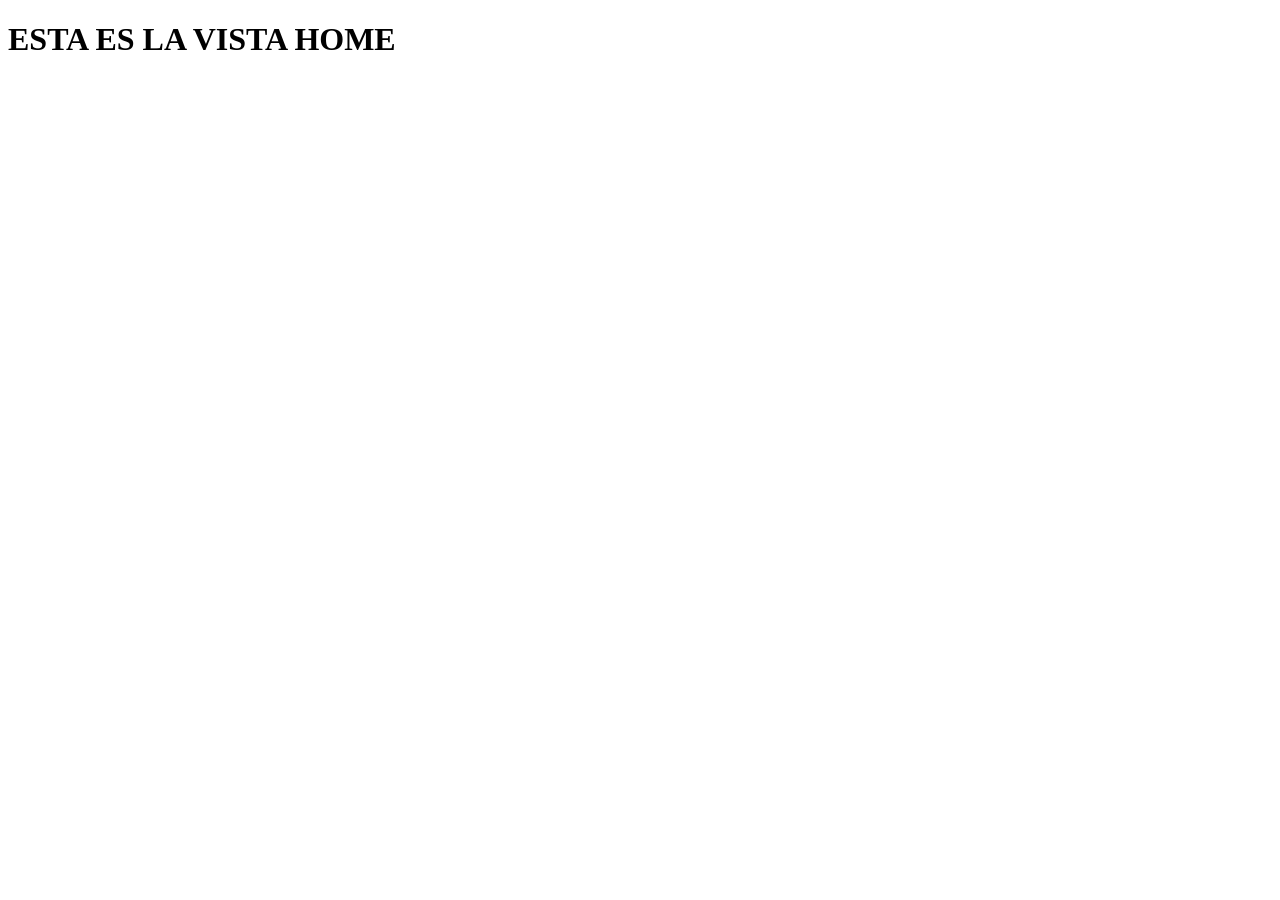
<file: src/main/resources/templates/index.html>
<!DOCTYPE html>
<html xmlns:th="http://www.thymeleaf.org" th:replace="~{layout/base :: layout('Analisis de Datos', ~{::content})}">
<body>
    <div th:fragment="content" class="dashboard">
        <h1>ESTA ES LA VISTA HOME</h1>
    </div>
</body>
</html>
</file>
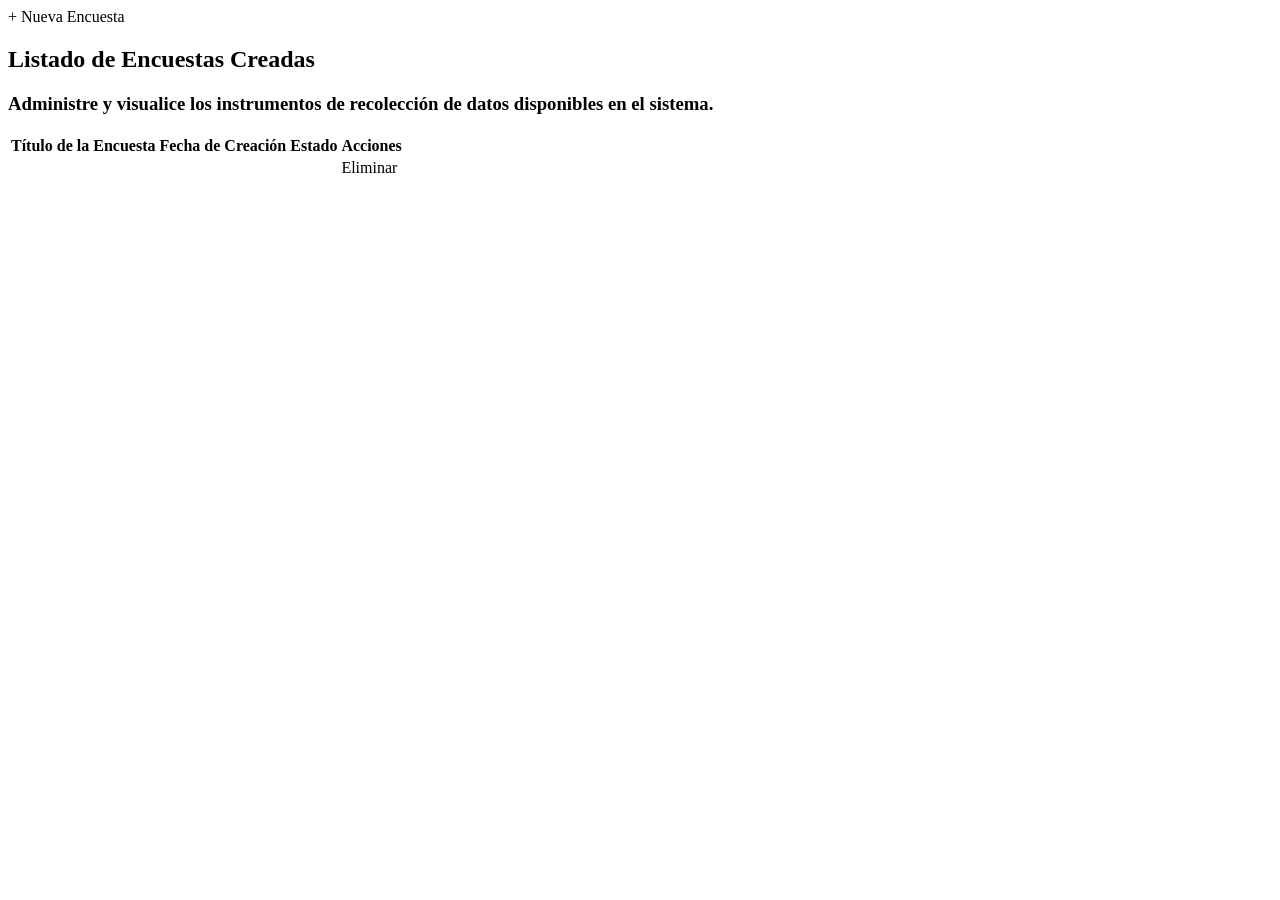
<file: src/main/resources/templates/encuestas.html>
<!DOCTYPE html>
<html xmlns:th="http://www.thymeleaf.org" th:replace="~{layout/base :: layout('Analisis de Datos', ~{::content})}">
<body>
<div th:fragment="content" class="dashboard">

    <!-- Barra de acciones superior -->
    <div class="action-bar">
        <a th:href="@{/encuestas/formulario-encuesta}" class="btn btn--primary">
            + Nueva Encuesta
        </a>
    </div>

    <!-- Tarjeta contenedora de la lista de encuestas -->
    <section class="card card--col-12">
        <h2 class="card__title">Listado de Encuestas Creadas</h2>
        <h3 class="card__subtitle">Administre y visualice los instrumentos de recolección de datos disponibles en el sistema.</h3>

        <div class="table-container" >
            <table class="data-table">
                <thead>
                <tr>
                    <th>Título de la Encuesta</th>
                    <th>Fecha de Creación</th>
                    <th>Estado</th>
                    <th class="survey-actions">Acciones</th>
                </tr>
                </thead>
                <tbody>
                <!-- Fila  -->
                <tr th:each="encuesta: ${encuestas}">
                    <td>
                        <a th:href="@{/encuestas/detalle(id=1)}" class="survey-link" th:text="${encuesta.nombre}">

                        </a>
                    </td>
                    <td th:text="${encuesta.fechaCreacion}"></td>
                    <td th:text="${encuesta.publicado}"></td>
                    <td class="survey-actions">
                        <a th:href="@{/encuestas/eliminar(id=1)}" class="btn btn--danger-subtle">
                            Eliminar
                        </a>
                    </td>
                </tr>

                </tbody>
            </table>
        </div>
    </section>

</div>
</body>
</html>
</file>
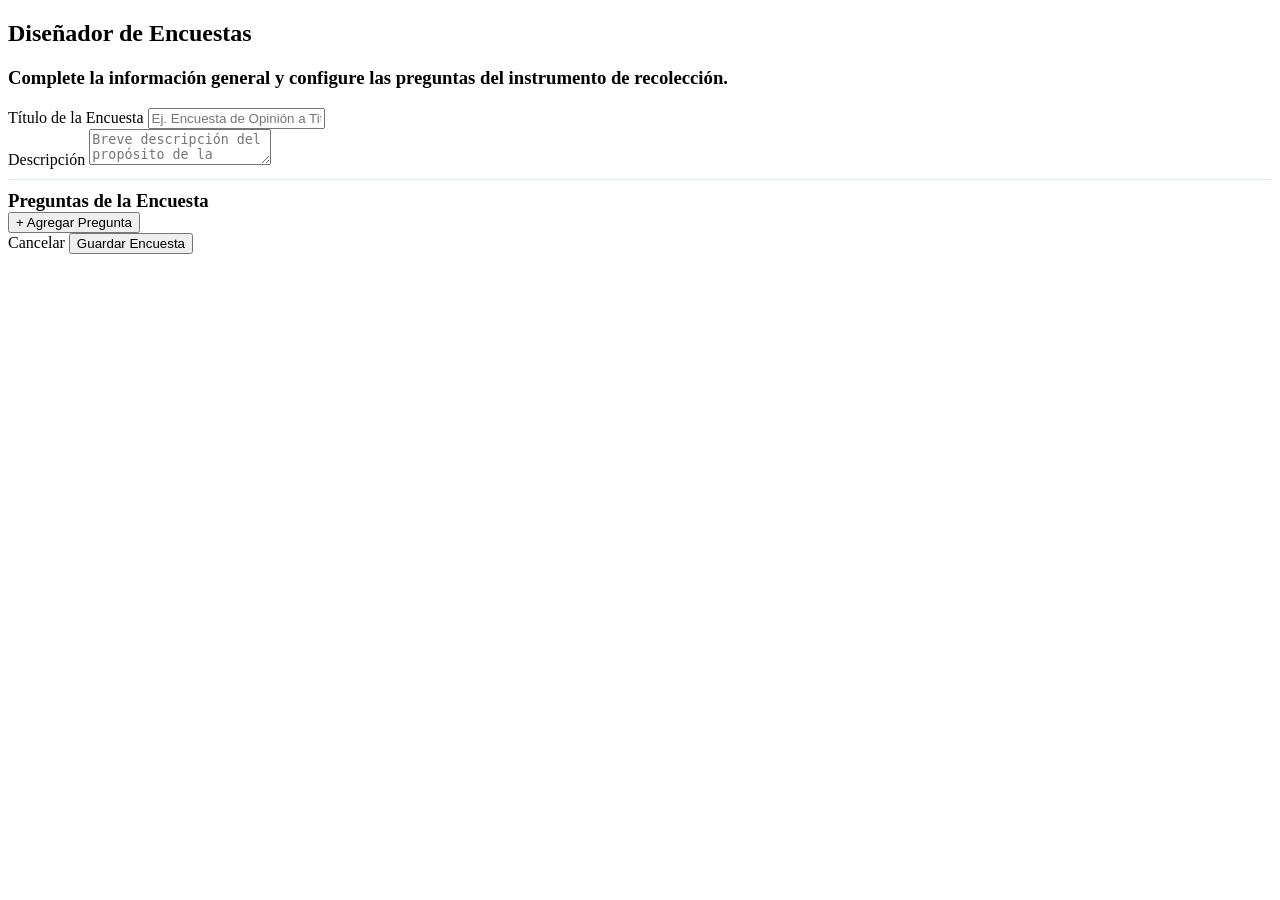
<file: src/main/resources/templates/formulario-encuesta.html>
<!DOCTYPE html>
<html xmlns:th="http://www.thymeleaf.org" th:replace="~{layout/base :: layout('Nueva Encuesta', ~{::content})}">
<body>
<div th:fragment="content" class="dashboard">

    <section class="card card--col-12">
        <h2 class="card__title">Diseñador de Encuestas</h2>
        <h3 class="card__subtitle">Complete la información general y configure las preguntas del instrumento de recolección.</h3>

        <form class="form" th:action="@{/encuestas/nueva-encuesta}" th:object="${encuestaNueva}" method="POST">

            <!-- Datos Generales de la Encuesta -->
            <div class="form__group">
                <label class="form__label" for="titulo">Título de la Encuesta</label>
                <input type="text" id="titulo" name="titulo" class="form__input" placeholder="Ej. Encuesta de Opinión a Titulados de Ingeniería de Sistemas" th:field="*{nombre}" required>
            </div>

            <div class="form__group">
                <label class="form__label" for="descripcion">Descripción</label>
                <textarea id="descripcion" name="descripcion" class="form__textarea" placeholder="Breve descripción del propósito de la encuesta..." th:field="*{descripcion}"></textarea>
            </div>

            <hr style="border: 0; border-top: 1px solid #e2e8f0; margin: 10px 0;">

            <!-- Sección de Preguntas Dinámicas -->
            <div class="survey-builder">
                <div class="survey-builder__header">
                    <h3 class="card__title" style="margin: 0;">Preguntas de la Encuesta</h3>
                    <button type="button" id="btn-agregar-pregunta" class="btn btn--secondary">+ Agregar Pregunta</button>
                </div>

                <!-- Contenedor donde se insertarán dinámicamente las preguntas -->
                <div id="contenedor-preguntas" style="display: flex; flex-direction: column; gap: 12px;">
                    <!-- Aquí se inyectarán las tarjetas de preguntas mediante JS -->
                </div>
            </div>

            <!-- Botones de Acción Global -->
            <div class="form-actions">
                <a th:href="@{/encuestas/lista-encuestas}" class="btn btn--secondary">Cancelar</a>
                <button type="submit" class="btn btn--primary">Guardar Encuesta</button>
            </div>

        </form>
    </section>

    <!-- Script estructurado para la adición dinámica de preguntas y tipos de opciones -->
    <script>
        document.getElementById('btn-agregar-pregunta').addEventListener('click', function() {
            const contenedor = document.getElementById('contenedor-preguntas');
            const index = contenedor.children.length;

            const tarjeta = document.createElement('div');
            tarjeta.className = 'question-card';
            tarjeta.innerHTML = `
            <div class="question-card__grid">
                <div class="form__group">
                    <label class="form__label">Pregunta ${index + 1}</label>
                    <input type="text" name="preguntas[${index}].texto" class="form__input" placeholder="Escriba el enunciado de la pregunta..." required>
                </div>
                <div class="form__group">
                    <label class="form__label">Tipo de Pregunta</label>
                    <select name="preguntas[${index}].tipo" class="form__select select-tipo" data-index="${index}">
                        <option value="OPCION_UNICA">Opción única</option>
                        <option value="MULTIPLE">Elección múltiple</option>
                        <option value="LIKERT">Escala Likert (1-4)</option>
                        <option value="ABIERTA">Abierta</option>
                    </select>
                </div>
            </div>
            <div class="question-card__options" id="opciones-container-${index}">
                <!-- Contenido dinámico según el tipo -->
            </div>
            <div class="question-card__footer">
                <button type="button" class="btn btn--danger btn-eliminar-pregunta">Eliminar pregunta</button>
            </div>
        `;

            const selectTipo = tarjeta.querySelector('.select-tipo');
            const opcionesContainer = tarjeta.querySelector(`#opciones-container-${index}`);

            // Función para renderizar las opciones según el tipo seleccionado
            function actualizarOpciones() {
                const tipo = selectTipo.value;
                opcionesContainer.innerHTML = '';

                if (tipo === 'OPCION_UNICA' || tipo === 'MULTIPLE') {
                    opcionesContainer.innerHTML = `
                    <span class="option-help-text">Opciones de respuesta:</span>
                    <div class="option-list" id="lista-opciones-${index}">
                        <div class="option-item">
                            <input type="text" name="preguntas[${index}].opciones[0]" class="option-item__input" placeholder="Opción 1" required>
                        </div>
                    </div>
                    <button type="button" class="btn btn--secondary" id="btn-add-option-${index}" style="margin-top: 6px; padding: 6px 12px; font-size: 11px; width: fit-content;">+ Agregar opción</button>
                `;

                    // Lógica para agregar más opciones dinámicamente
                    const btnAddOption = opcionesContainer.querySelector(`#btn-add-option-${index}`);
                    const listaOpciones = opcionesContainer.querySelector(`#lista-opciones-${index}`);

                    btnAddOption.addEventListener('click', function() {
                        const opcionIndex = listaOpciones.children.length;
                        const item = document.createElement('div');
                        item.className = 'option-item';
                        item.innerHTML = `
                        <input type="text" name="preguntas[${index}].opciones[${opcionIndex}]" class="option-item__input" placeholder="Opción ${opcionIndex + 1}" required>
                        <button type="button" class="btn btn--danger-subtle btn-eliminar-opcion">✕</button>
                    `;
                        item.querySelector('.btn-eliminar-opcion').addEventListener('click', function() {
                            item.remove();
                        });
                        listaOpciones.appendChild(item);
                    });

                } else if (tipo === 'LIKERT') {
                    opcionesContainer.innerHTML = `
                    <span class="option-help-text">Escala Likert configurada automáticamente (1 a 4 puntos):</span>
                    <div style="display: flex; gap: 12px; font-size: 12px; color: #4a5568; background: #ffffff; padding: 8px; border: 1px solid #e2e8f0; border-radius: 4px;">
                        <span>1. Totalmente en desacuerdo</span>
                        <span>2. En desacuerdo</span>
                        <span>3. De acuerdo</span>
                        <span>4. Totalmente de acuerdo</span>
                    </div>
                `;
                } else if (tipo === 'ABIERTA') {
                    opcionesContainer.innerHTML = `
                    <span class="option-help-text">Pregunta de respuesta abierta (El usuario escribirá texto libre, no requiere opciones).</span>
                `;
                }
            }

            // Ejecutar al cambiar el select
            selectTipo.addEventListener('change', actualizarOpciones);

            // Renderizar por defecto al crear la tarjeta (Inicia en OPCION_UNICA)
            actualizarOpciones();

            // Evento para eliminar la tarjeta de pregunta completa
            tarjeta.querySelector('.btn-eliminar-pregunta').addEventListener('click', function() {
                tarjeta.remove();
            });

            contenedor.appendChild(tarjeta);
        });
    </script>
</div>
</body>
</html>
</file>
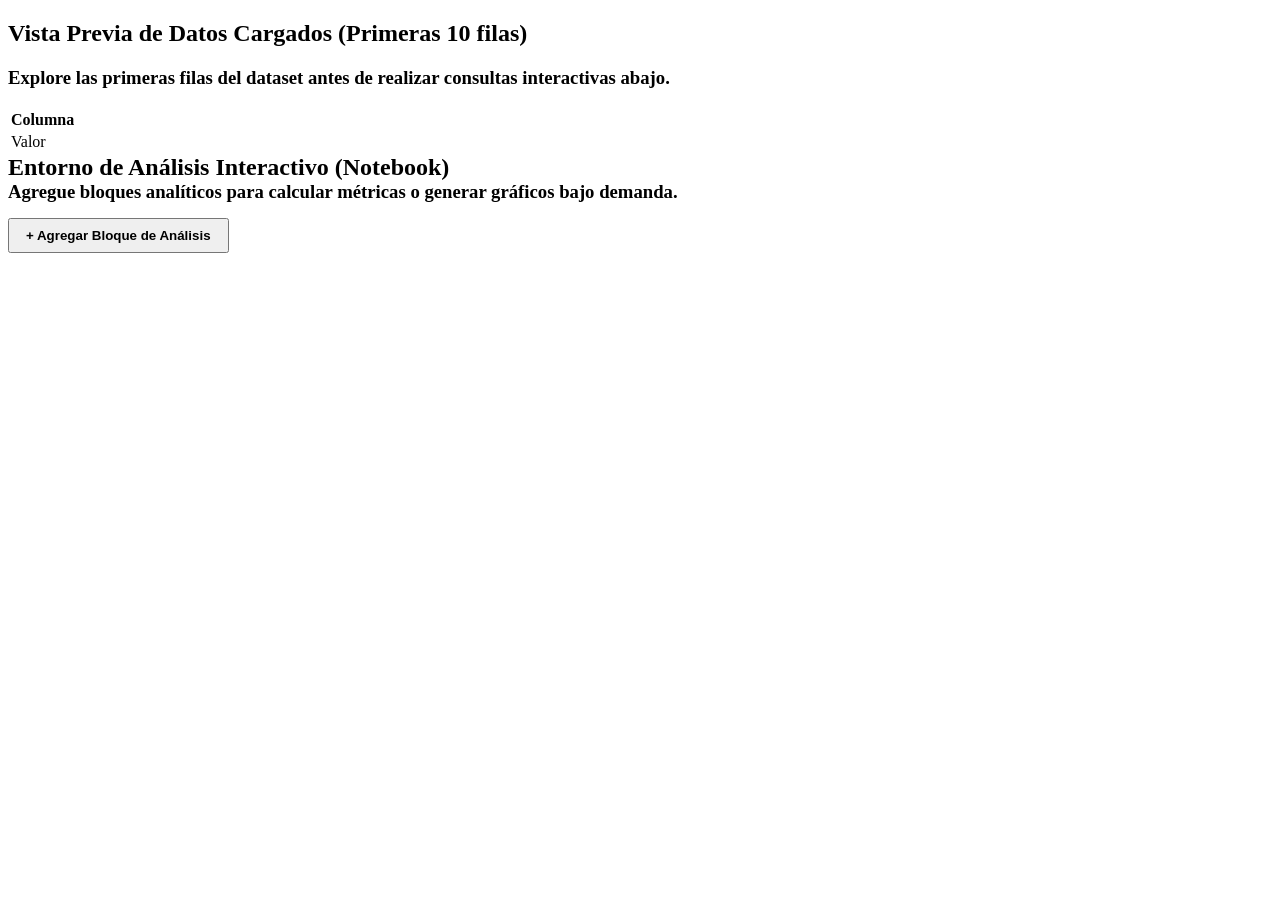
<file: src/main/resources/templates/presentacion-datos.html>
<!DOCTYPE html>
<html xmlns:th="http://www.thymeleaf.org"
      th:replace="~{layout/base :: layout('Presentación y Análisis Dinámico', ~{::content})}">
<body>
<div th:fragment="content" class="dashboard">

    <!-- 1. VISTA PREVIA: PRIMERAS 10 FILAS (Con scroll superior y vertical) -->
    <section class="card card--col-12">
        <h2 class="card__title">Vista Previa de Datos Cargados (Primeras 10 filas)</h2>
        <h3 class="card__subtitle">Explore las primeras filas del dataset antes de realizar consultas interactivas abajo.</h3>

        <div class="table-wrapper">
            <div class="scroll-top" id="scrollTop">
                <div class="scroll-top__inner" id="scrollTopInner"></div>
            </div>
            <div class="table-container" id="tableContainer">
                <table class="data-table" id="dataTable">
                    <thead>
                    <tr>
                        <th th:each="col : ${columnas}" th:text="${col}">Columna</th>
                    </tr>
                    </thead>
                    <tbody>
                    <tr th:each="fila : ${filasDiez}">
                        <td th:each="col : ${columnas}" th:text="${fila.get(col)}">Valor</td>
                    </tr>
                    </tbody>
                </table>
            </div>
        </div>
    </section>

    <!-- 2. SECCIÓN DE ANÁLISIS INTERACTIVO (ESTILO NOTEBOOK) -->
    <section class="card card--col-12">
        <div style="display: flex; justify-content: space-between; align-items: center; margin-bottom: 15px;">
            <div>
                <h2 class="card__title" style="margin: 0;">Entorno de Análisis Interactivo (Notebook)</h2>
                <h3 class="card__subtitle" style="margin: 0;">Agregue bloques analíticos para calcular métricas o generar gráficos bajo demanda.</h3>
            </div>

        </div>

        <!-- Contenedor donde se inyectarán dinámicamente los bloques -->
        <div id="notebookContainer" style="display: flex; flex-direction: column; gap: 20px; margin-top: 15px;"></div>

        <button type="button" class="btn btn--primary" id="addBlockBtn" style="padding: 8px 16px; font-weight: bold;">+ Agregar Bloque de Análisis</button>
    </section>

    <!-- Plantilla oculta que contiene el diseño visual del bloque -->
    <template id="bloque-template">
        <div class="card notebook-card">
            <div class="notebook-card__header">
                <h4 class="notebook-card__title">⚡ Bloque de Análisis Estadístico</h4>
                <button type="button" class="btn-delete">Eliminar</button>
            </div>
            <div class="notebook-card__form-row">
                <div class="notebook-card__field">
                    <label class="notebook-card__label">Operación:</label>
                    <select class="op-select notebook-card__select">
                        <option value="media">Media aritmética</option>
                        <option value="mediana">Mediana</option>
                        <option value="desviacion">Desviación estándar</option>
                        <option value="frecuenciaAbsoluta">Distribución de frecuencia absoluta</option>
                        <option value="frecuenciaRelativa">Distribución de frecuencia relativa</option>
                    </select>
                </div>

                <!-- Campo para el Índice de la Columna -->
                <div class="notebook-card__field notebook-card__field--small">
                    <label class="notebook-card__label">Índice Columna (#):</label>
                    <input type="number"
                           class="col-index-input notebook-card__input"
                           placeholder="Ej. 0, 1, 2"
                           min="0" />
                </div>

                <div class="notebook-card__action">
                    <button type="button" class="btn btn--primary execute-btn">Ejecutar</button>
                </div>
            </div>

            <!-- Área de Resultados dentro del <template> -->
            <div class="result-area notebook-card__result" style="display: none;"></div>

        </div>
    </template>

    <script th:src="@{/js/bloque-analisis.js}"></script>

</div>


</body>
</html>
</file>
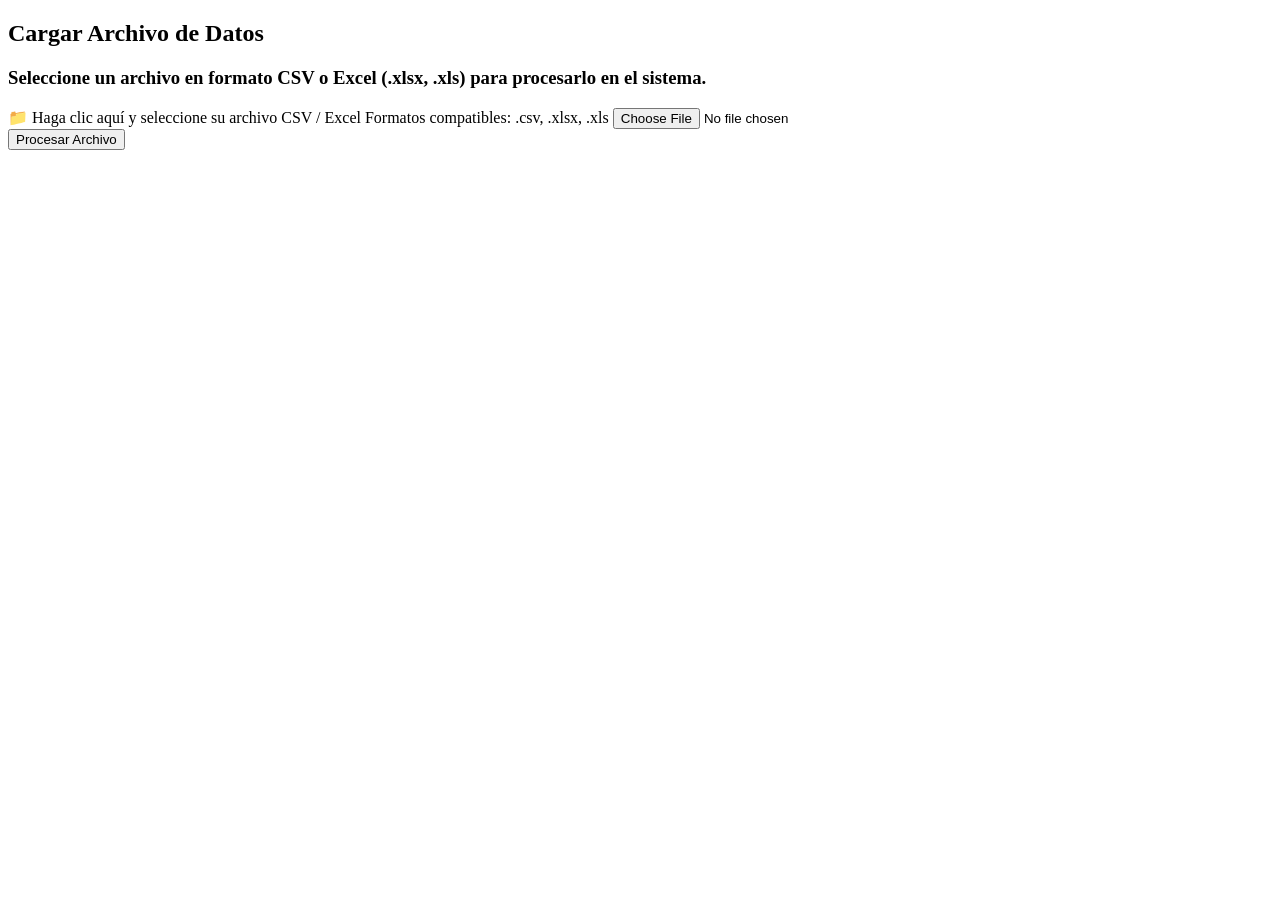
<file: src/main/resources/templates/subir-datos.html>
<!DOCTYPE html>
<html xmlns:th="http://www.thymeleaf.org" th:replace="~{layout/base :: layout('Carga de Datos', ~{::content})}">
<body>
<div th:fragment="content" class="dashboard">

    <!-- Sección Principal del Formulario -->
    <section class="card card--col-12">
        <h2 class="card__title">Cargar Archivo de Datos</h2>
        <h3 class="card__subtitle">Seleccione un archivo en formato CSV o Excel (.xlsx, .xls) para procesarlo en el sistema.</h3>

        <form th:action="@{/upload}" method="post" enctype="multipart/form-data" class="file-upload">

            <!-- Zona visual contenedora del input nativo -->
            <div class="file-upload__dropzone">
                <span class="file-upload__icon">📁</span>
                <span class="file-upload__text">Haga clic aquí y seleccione su archivo CSV / Excel</span>
                <span class="file-upload__hint">Formatos compatibles: .csv, .xlsx, .xls</span>

                <!-- Input nativo oculto visualmente pero activo y funcional -->
                <input type="file" name="file" class="file-upload__input" accept=".csv, application/vnd.openxmlformats-officedocument.spreadsheetml.sheet, application/vnd.ms-excel" required />
            </div>

            <!-- Botones de acción -->
            <div class="file-upload__footer">
                <button type="submit" class="btn btn--primary">
                    Procesar Archivo
                </button>
            </div>

        </form>
    </section>

</div>
</body>
</html>
</file>
